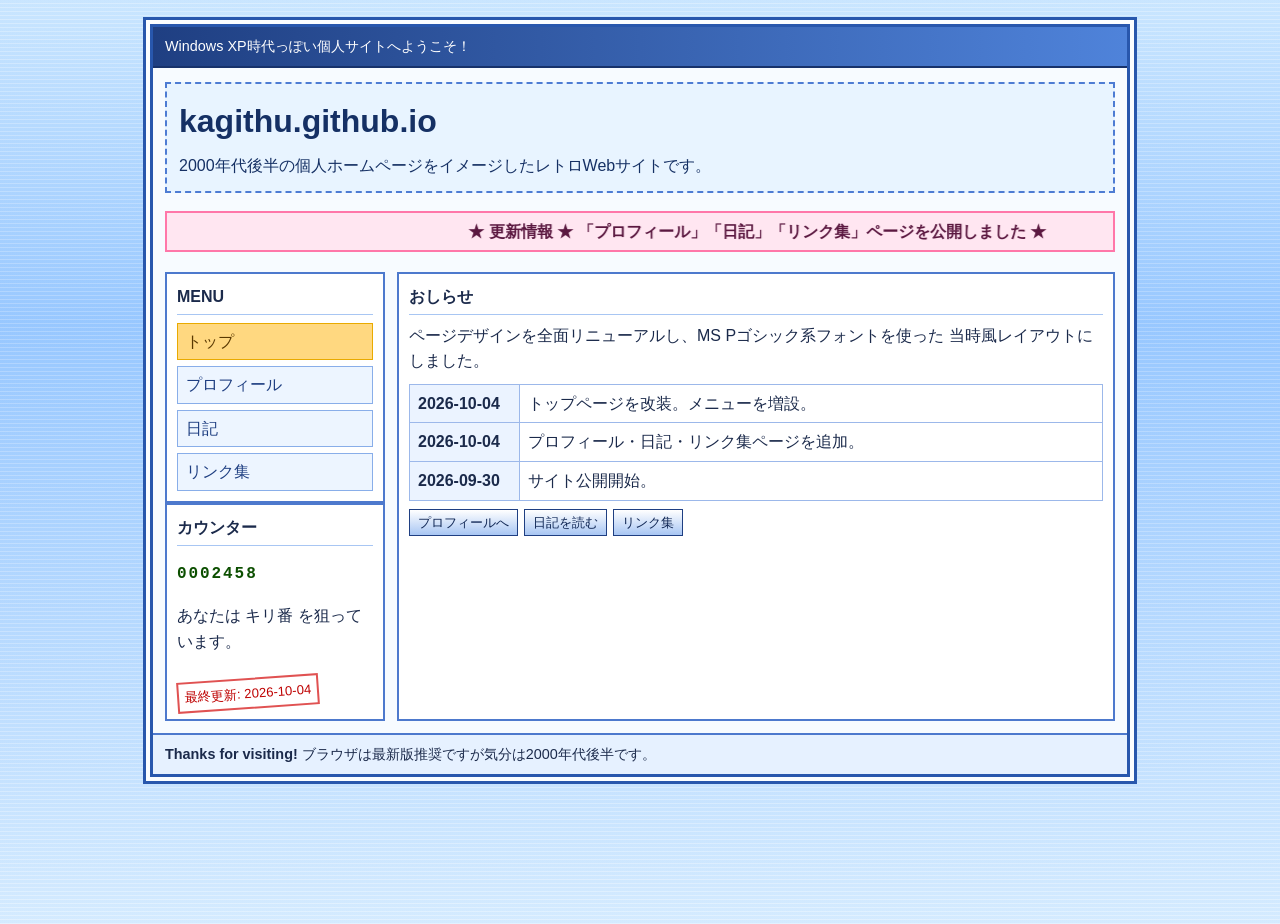
<file: index.html>
<!doctype html>
<html lang="ja">
<head>
  <meta charset="utf-8">
  <meta name="viewport" content="width=device-width, initial-scale=1">
  <title>kagithu.github.io | ホーム</title>
  <link rel="stylesheet" href="styles.css">
</head>
<body>
  <div class="page">
    <header class="topbar">Windows XP時代っぽい個人サイトへようこそ！</header>
    <section class="site-title">
      <h1>kagithu.github.io</h1>
      <p>2000年代後半の個人ホームページをイメージしたレトロWebサイトです。</p>
    </section>
    <marquee class="flash" behavior="alternate" scrollamount="6">
      ★ 更新情報 ★ 「プロフィール」「日記」「リンク集」ページを公開しました ★
    </marquee>
    <div class="layout">
      <aside>
        <section class="panel">
          <h2>MENU</h2>
          <ul class="menu">
            <li><a class="current" href="index.html">トップ</a></li>
            <li><a href="profile.html">プロフィール</a></li>
            <li><a href="diary.html">日記</a></li>
            <li><a href="links.html">リンク集</a></li>
          </ul>
        </section>
        <section class="panel">
          <h2>カウンター</h2>
          <p class="counter">0002458</p>
          <p>あなたは <span class="blink">キリ番</span> を狙っています。</p>
          <span class="stamp">最終更新: 2026-10-04</span>
        </section>
      </aside>
      <main class="panel main">
        <h2>おしらせ</h2>
        <p>
          ページデザインを全面リニューアルし、MS Pゴシック系フォントを使った
          当時風レイアウトにしました。
        </p>
        <table class="news">
          <tbody>
            <tr>
              <th>2026-10-04</th>
              <td>トップページを改装。メニューを増設。</td>
            </tr>
            <tr>
              <th>2026-10-04</th>
              <td>プロフィール・日記・リンク集ページを追加。</td>
            </tr>
            <tr>
              <th>2026-09-30</th>
              <td>サイト公開開始。</td>
            </tr>
          </tbody>
        </table>
        <div class="buttons">
          <a class="btn" href="profile.html">プロフィールへ</a>
          <a class="btn" href="diary.html">日記を読む</a>
          <a class="btn" href="links.html">リンク集</a>
        </div>
      </main>
    </div>
    <footer class="footer">
      <strong>Thanks for visiting!</strong> ブラウザは最新版推奨ですが気分は2000年代後半です。
    </footer>
  </div>
</body>
</html>
</file>
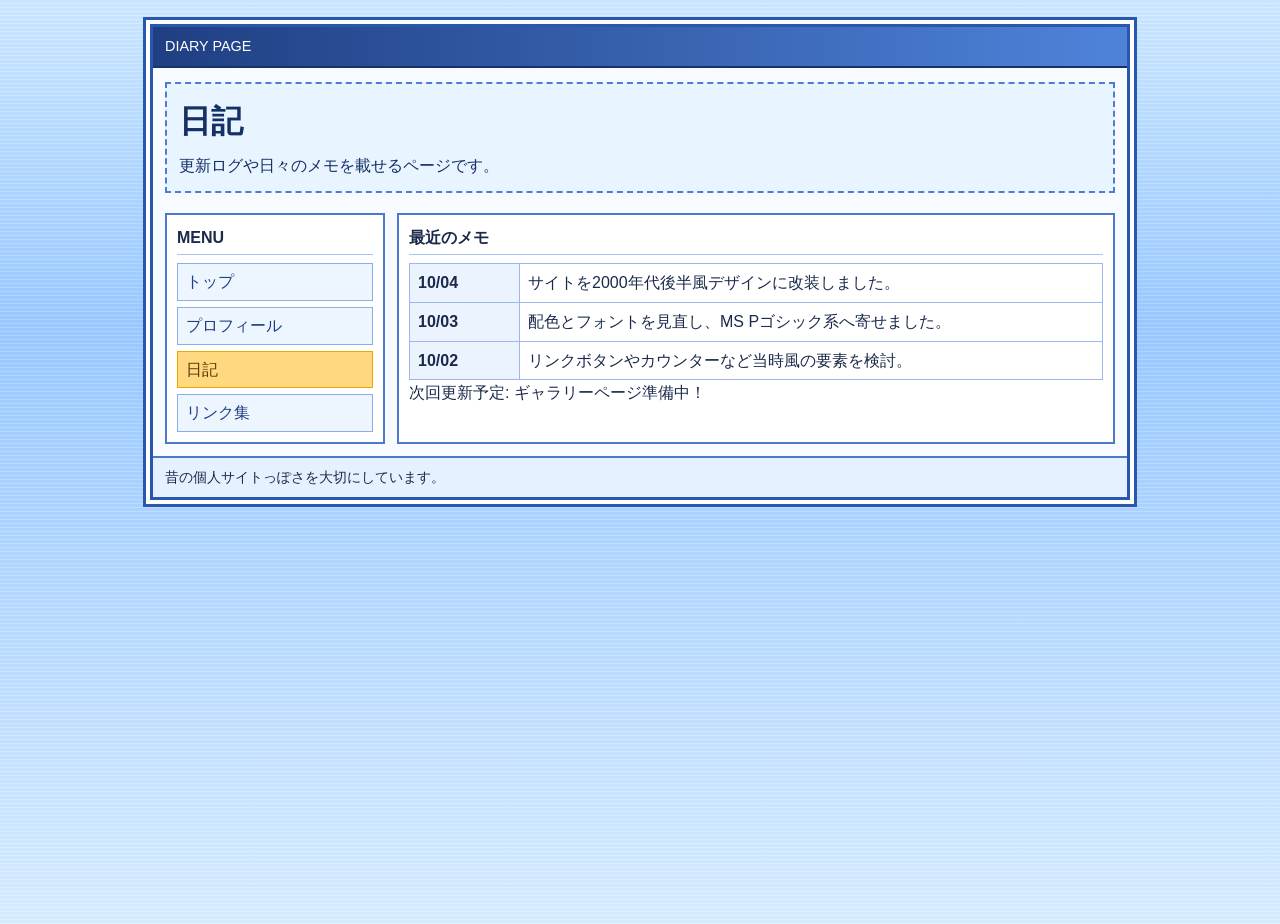
<file: diary.html>
<!doctype html>
<html lang="ja">
<head>
  <meta charset="utf-8">
  <meta name="viewport" content="width=device-width, initial-scale=1">
  <title>kagithu.github.io | 日記</title>
  <link rel="stylesheet" href="styles.css">
</head>
<body>
  <div class="page">
    <header class="topbar">DIARY PAGE</header>
    <section class="site-title">
      <h1>日記</h1>
      <p>更新ログや日々のメモを載せるページです。</p>
    </section>
    <div class="layout">
      <aside>
        <section class="panel">
          <h2>MENU</h2>
          <ul class="menu">
            <li><a href="index.html">トップ</a></li>
            <li><a href="profile.html">プロフィール</a></li>
            <li><a class="current" href="diary.html">日記</a></li>
            <li><a href="links.html">リンク集</a></li>
          </ul>
        </section>
      </aside>
      <main class="panel main">
        <h2>最近のメモ</h2>
        <table class="news">
          <tbody>
            <tr>
              <th>10/04</th>
              <td>サイトを2000年代後半風デザインに改装しました。</td>
            </tr>
            <tr>
              <th>10/03</th>
              <td>配色とフォントを見直し、MS Pゴシック系へ寄せました。</td>
            </tr>
            <tr>
              <th>10/02</th>
              <td>リンクボタンやカウンターなど当時風の要素を検討。</td>
            </tr>
          </tbody>
        </table>
        <p class="blink">次回更新予定: ギャラリーページ準備中！</p>
      </main>
    </div>
    <footer class="footer">昔の個人サイトっぽさを大切にしています。</footer>
  </div>
</body>
</html>
</file>
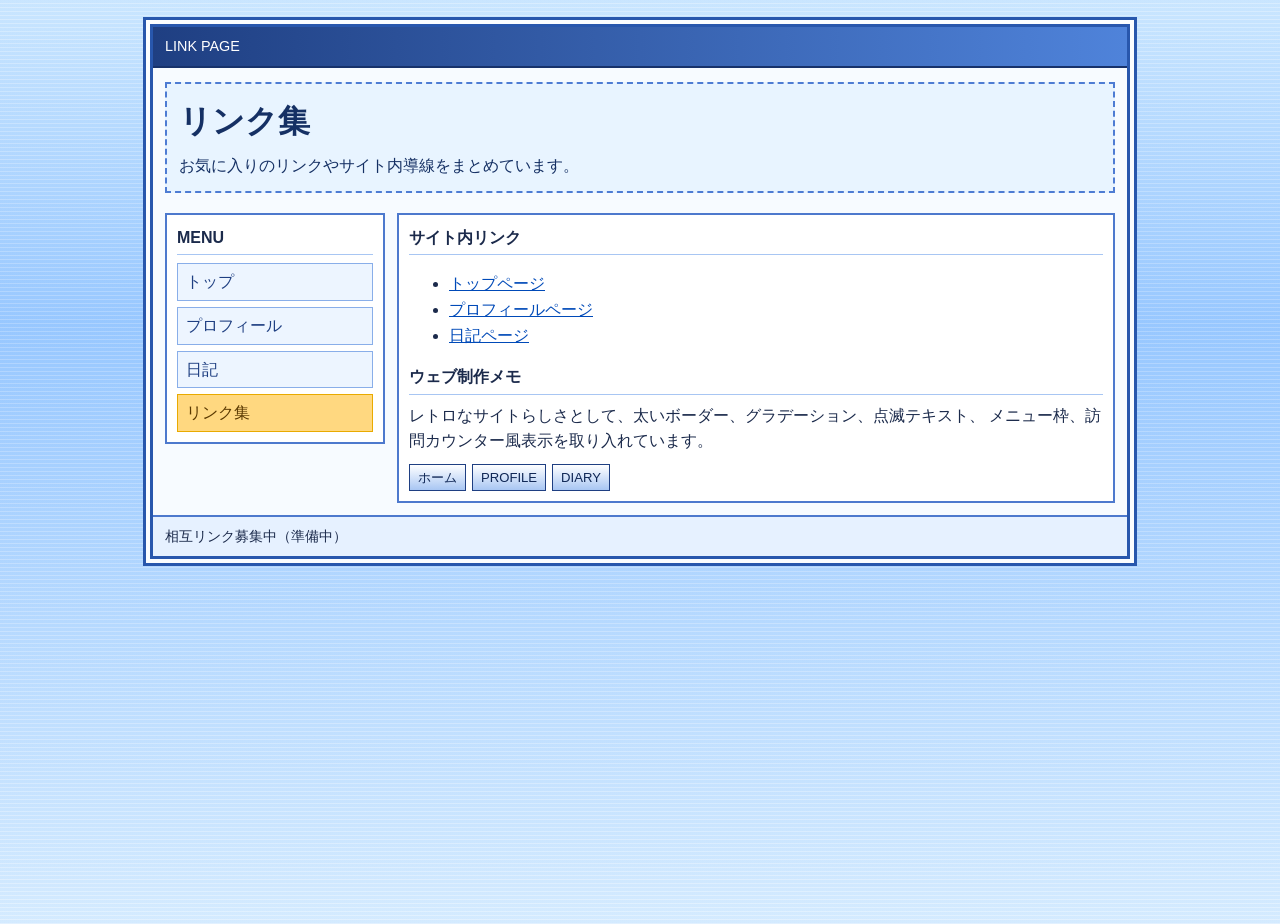
<file: links.html>
<!doctype html>
<html lang="ja">
<head>
  <meta charset="utf-8">
  <meta name="viewport" content="width=device-width, initial-scale=1">
  <title>kagithu.github.io | リンク集</title>
  <link rel="stylesheet" href="styles.css">
</head>
<body>
  <div class="page">
    <header class="topbar">LINK PAGE</header>
    <section class="site-title">
      <h1>リンク集</h1>
      <p>お気に入りのリンクやサイト内導線をまとめています。</p>
    </section>
    <div class="layout">
      <aside>
        <section class="panel">
          <h2>MENU</h2>
          <ul class="menu">
            <li><a href="index.html">トップ</a></li>
            <li><a href="profile.html">プロフィール</a></li>
            <li><a href="diary.html">日記</a></li>
            <li><a class="current" href="links.html">リンク集</a></li>
          </ul>
        </section>
      </aside>
      <main class="panel main">
        <h2>サイト内リンク</h2>
        <ul>
          <li><a href="index.html">トップページ</a></li>
          <li><a href="profile.html">プロフィールページ</a></li>
          <li><a href="diary.html">日記ページ</a></li>
        </ul>
        <h2>ウェブ制作メモ</h2>
        <p>
          レトロなサイトらしさとして、太いボーダー、グラデーション、点滅テキスト、
          メニュー枠、訪問カウンター風表示を取り入れています。
        </p>
        <div class="buttons">
          <a class="btn" href="index.html">ホーム</a>
          <a class="btn" href="profile.html">PROFILE</a>
          <a class="btn" href="diary.html">DIARY</a>
        </div>
      </main>
    </div>
    <footer class="footer">相互リンク募集中（準備中）</footer>
  </div>
</body>
</html>
</file>
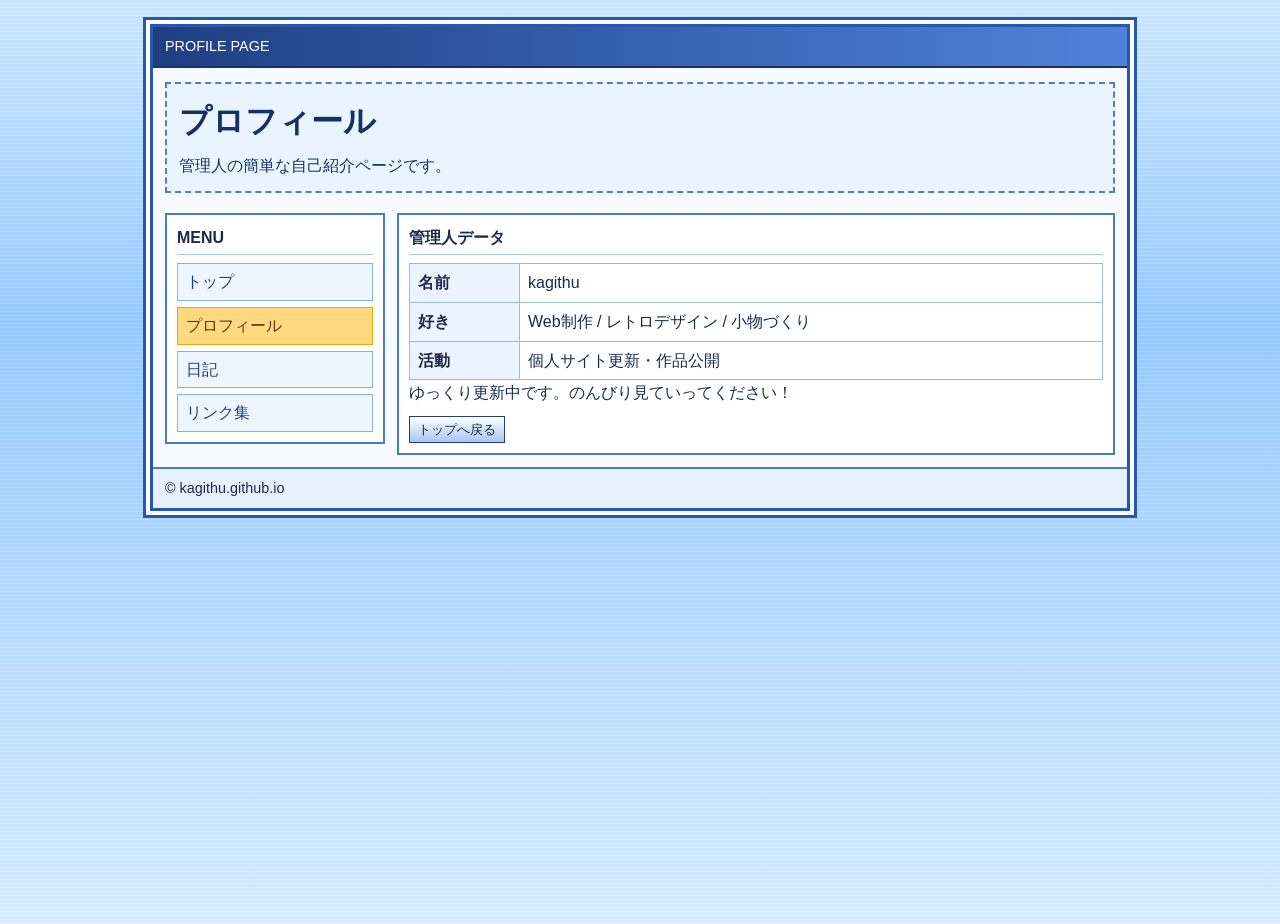
<file: profile.html>
<!doctype html>
<html lang="ja">
<head>
  <meta charset="utf-8">
  <meta name="viewport" content="width=device-width, initial-scale=1">
  <title>kagithu.github.io | プロフィール</title>
  <link rel="stylesheet" href="styles.css">
</head>
<body>
  <div class="page">
    <header class="topbar">PROFILE PAGE</header>
    <section class="site-title">
      <h1>プロフィール</h1>
      <p>管理人の簡単な自己紹介ページです。</p>
    </section>
    <div class="layout">
      <aside>
        <section class="panel">
          <h2>MENU</h2>
          <ul class="menu">
            <li><a href="index.html">トップ</a></li>
            <li><a class="current" href="profile.html">プロフィール</a></li>
            <li><a href="diary.html">日記</a></li>
            <li><a href="links.html">リンク集</a></li>
          </ul>
        </section>
      </aside>
      <main class="panel main">
        <h2>管理人データ</h2>
        <table class="news">
          <tbody>
            <tr><th>名前</th><td>kagithu</td></tr>
            <tr><th>好き</th><td>Web制作 / レトロデザイン / 小物づくり</td></tr>
            <tr><th>活動</th><td>個人サイト更新・作品公開</td></tr>
          </tbody>
        </table>
        <p>ゆっくり更新中です。のんびり見ていってください！</p>
        <div class="buttons">
          <a class="btn" href="index.html">トップへ戻る</a>
        </div>
      </main>
    </div>
    <footer class="footer">© kagithu.github.io</footer>
  </div>
</body>
</html>
</file>
<file: styles.css>
* {
  box-sizing: border-box;
}

html,
body {
  margin: 0;
  padding: 0;
}

body {
  min-height: 100vh;
  color: #1b2a4b;
  background:
    repeating-linear-gradient(
      0deg,
      rgba(255, 255, 255, 0.28),
      rgba(255, 255, 255, 0.28) 1px,
      rgba(198, 228, 255, 0.16) 1px,
      rgba(198, 228, 255, 0.16) 4px
    ),
    linear-gradient(#cae6ff 0%, #8fc2ff 35%, #d7ecff 100%);
  font-family: "MS PGothic", "ＭＳ Ｐゴシック", "MS Pゴシック", sans-serif;
  line-height: 1.6;
}

a {
  color: #004ab8;
  text-decoration: underline;
}

a:hover {
  color: #c50000;
}

.page {
  width: min(980px, 100%);
  margin: 24px auto;
  background: #f7fbff;
  border: 3px solid #2857ad;
  box-shadow: 0 0 0 4px #fbfdff, 0 0 0 7px #2857ad;
}

.topbar {
  background: linear-gradient(90deg, #1f3f82, #4f83da);
  color: #fff;
  border-bottom: 2px solid #17326b;
  padding: 8px 12px;
  font-size: 0.9rem;
}

.site-title {
  margin: 14px 12px 8px;
  padding: 12px;
  border: 2px dashed #4e7cd3;
  background: #e8f4ff;
  color: #153064;
}

.site-title h1 {
  margin: 0 0 6px;
  font-size: clamp(1.45rem, 4.2vw, 2rem);
}

.site-title p {
  margin: 0;
}

.flash {
  margin: 10px 12px 0;
  padding: 6px 8px;
  border: 2px solid #ff77a9;
  background: #ffe6f1;
  color: #5b1840;
  font-weight: bold;
}

.layout {
  display: grid;
  grid-template-columns: 220px 1fr;
  gap: 12px;
  padding: 12px;
}

.panel {
  border: 2px solid #4d79cd;
  background: #fff;
  padding: 10px;
}

.panel h2 {
  margin: 0 0 8px;
  padding-bottom: 4px;
  border-bottom: 1px solid #a8c6f3;
  font-size: 1rem;
}

.menu {
  margin: 0;
  padding: 0;
  list-style: none;
}

.menu li + li {
  margin-top: 6px;
}

.menu a {
  display: block;
  border: 1px solid #89aee9;
  padding: 5px 8px;
  background: #edf5ff;
  text-decoration: none;
  color: #1f3f82;
}

.menu a:hover,
.menu a.current {
  background: #ffd880;
  border-color: #e9aa00;
  color: #5a3900;
}

.counter {
  font-family: "Courier New", Courier, monospace;
  letter-spacing: 0.12em;
  font-weight: bold;
  color: #0c4f00;
}

.stamp {
  display: inline-block;
  margin-top: 8px;
  border: 2px solid #e05252;
  color: #be0000;
  padding: 3px 6px;
  font-size: 0.82rem;
  transform: rotate(-4deg);
}

.main p {
  margin: 0 0 10px;
}

.news {
  border-collapse: collapse;
  width: 100%;
}

.news th,
.news td {
  border: 1px solid #9cb8ea;
  padding: 6px 8px;
  text-align: left;
}

.news th {
  width: 110px;
  background: #ebf3ff;
}

.footer {
  border-top: 2px solid #4d79cd;
  background: #e6f1ff;
  padding: 8px 12px;
  font-size: 0.9rem;
}

.buttons {
  display: flex;
  flex-wrap: wrap;
  gap: 6px;
  margin-top: 8px;
}

.btn {
  display: inline-block;
  border: 1px solid #1f3f82;
  background: linear-gradient(#fff, #a8c6f3);
  padding: 2px 8px;
  font-size: 0.82rem;
  color: #102755;
  text-decoration: none;
}

.btn:hover {
  background: linear-gradient(#fff7c8, #ffd470);
}

.blink {
  animation: blink 1s step-end infinite;
}

@keyframes blink {
  50% {
    opacity: 0;
  }
}

@media (max-width: 760px) {
  .layout {
    grid-template-columns: 1fr;
  }
}
</file>
